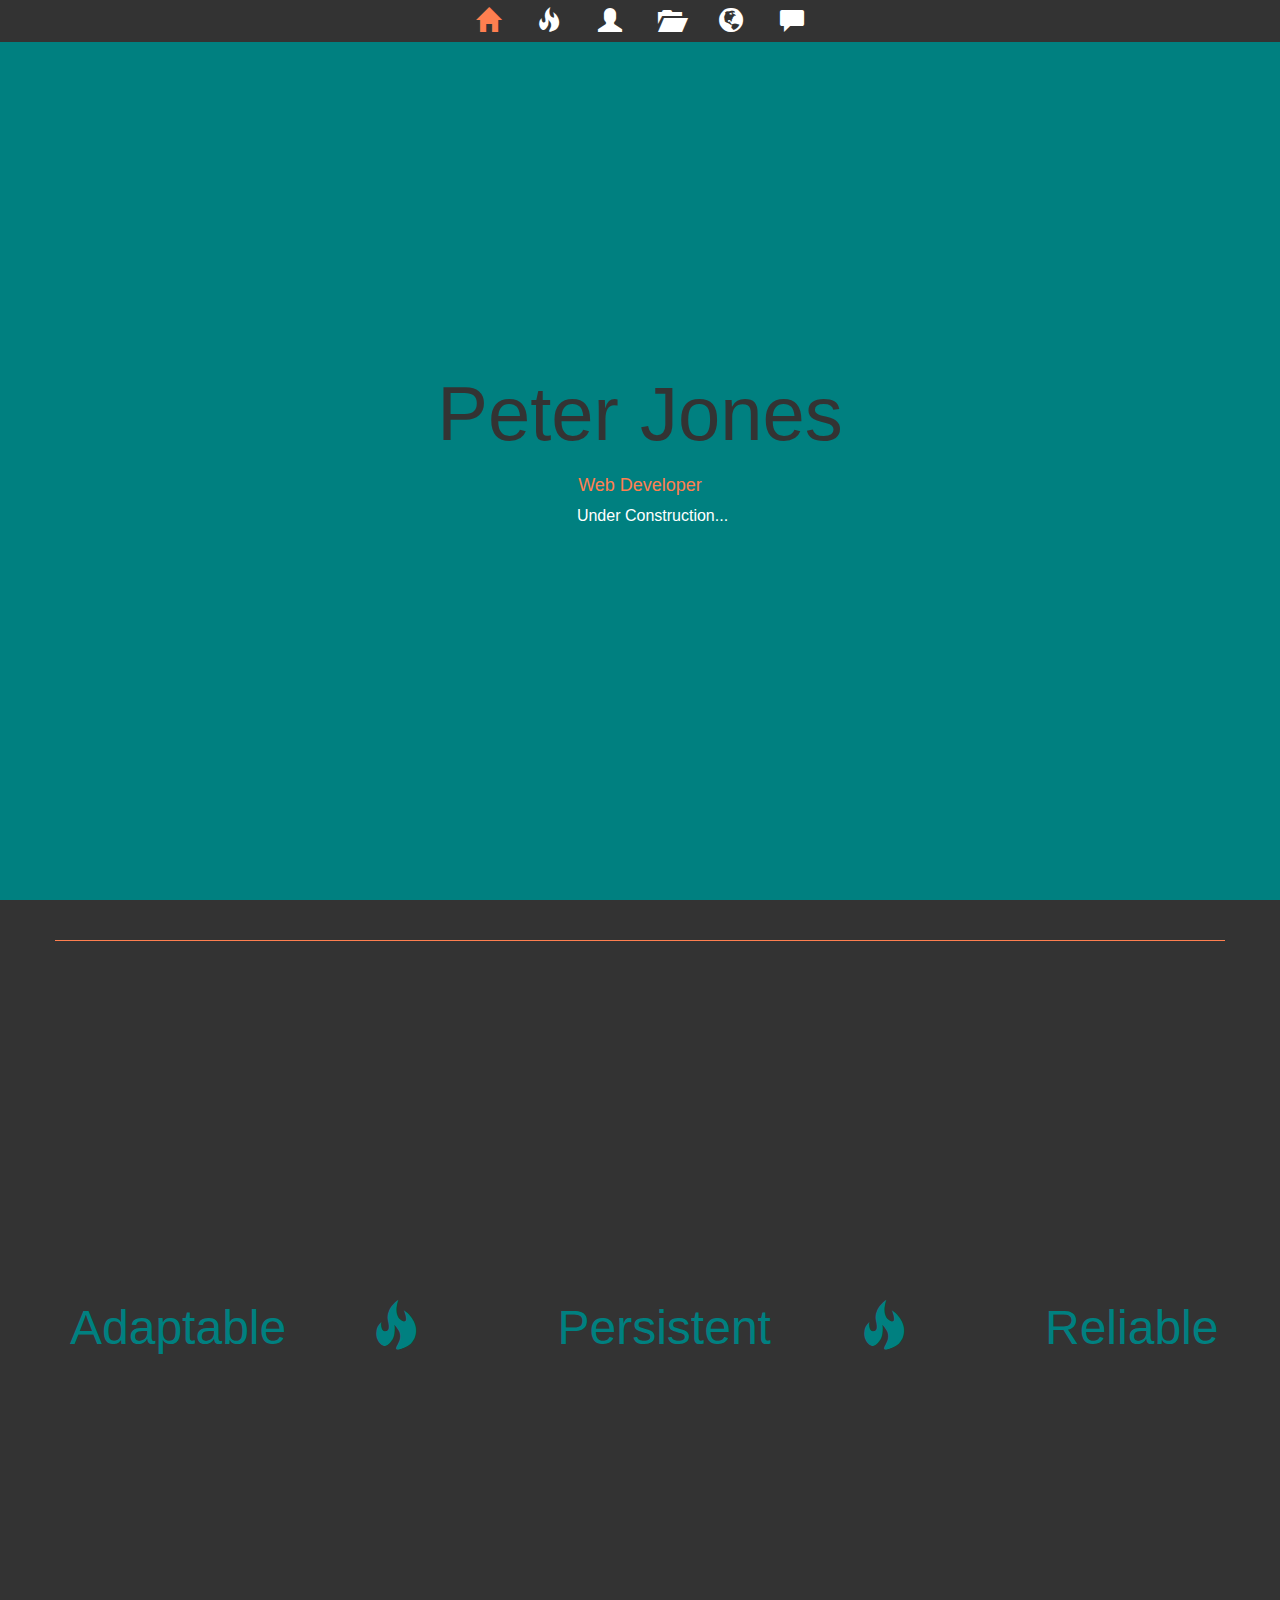
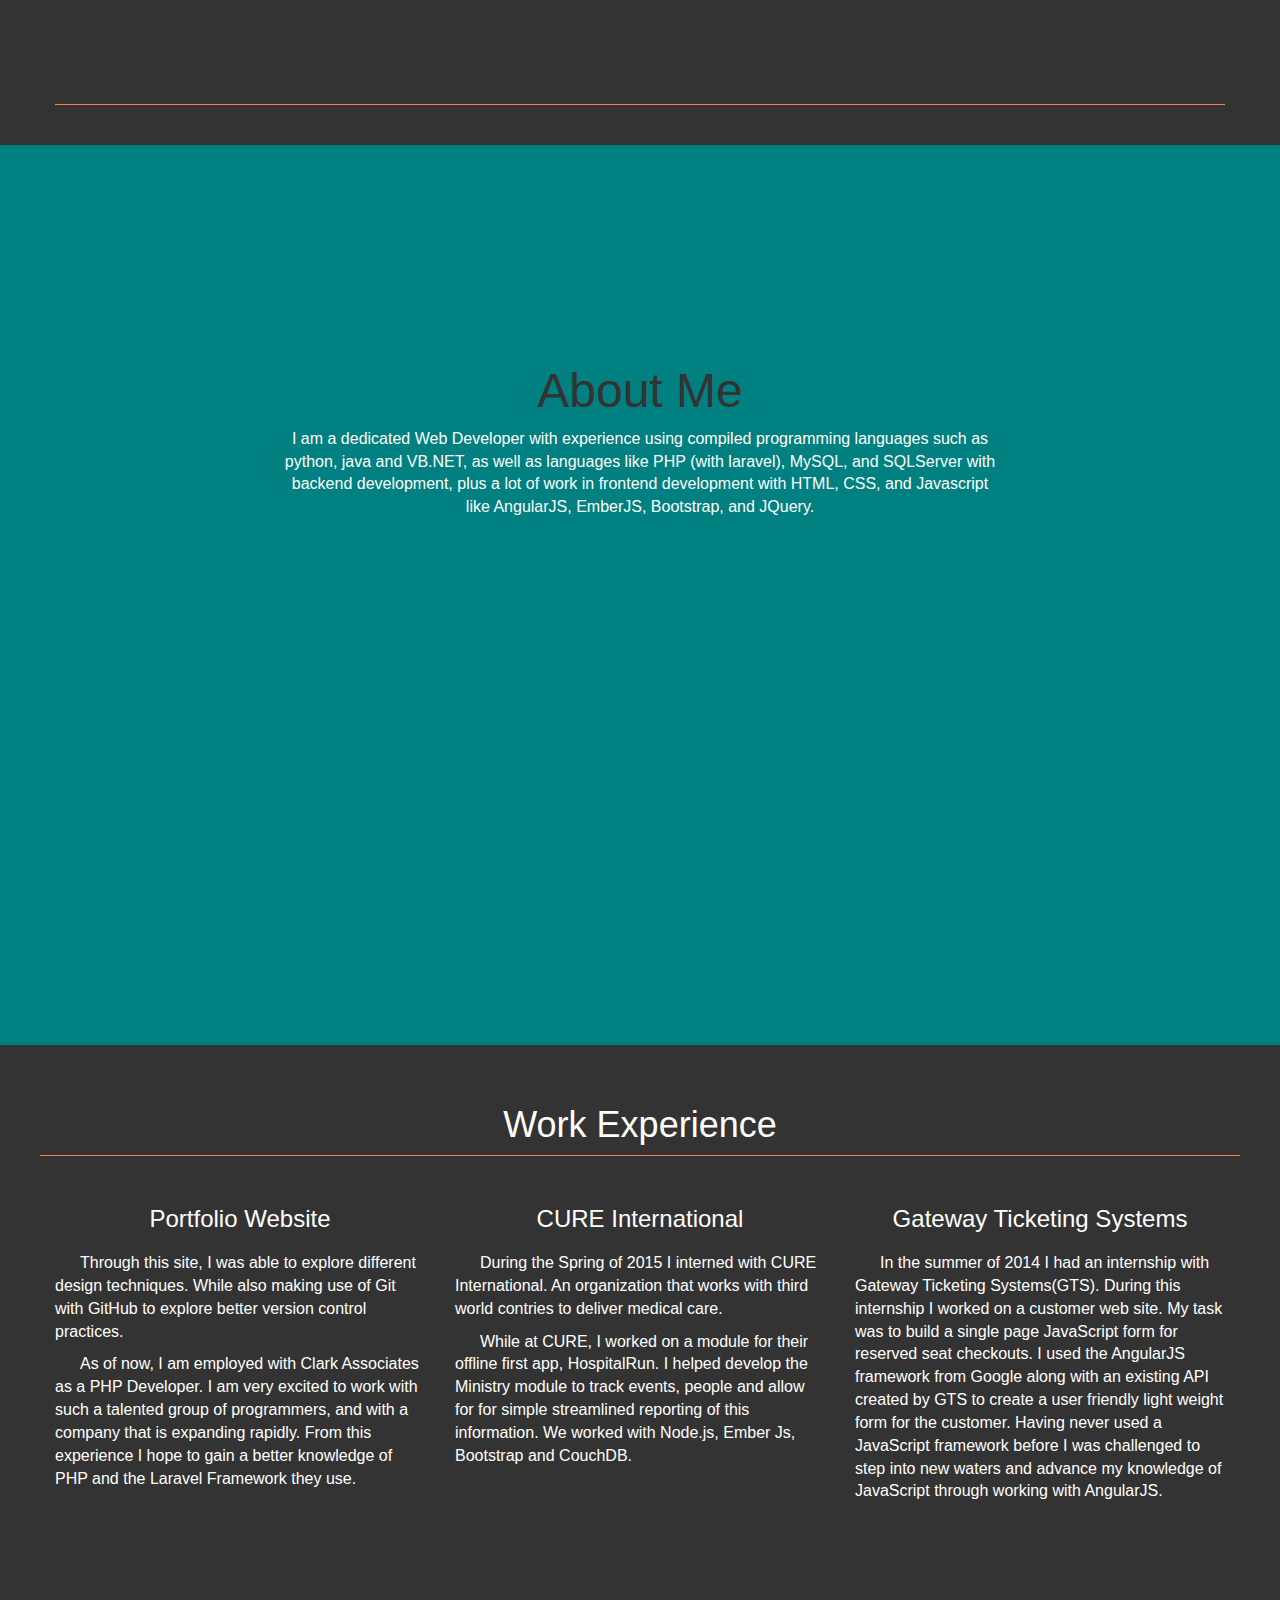
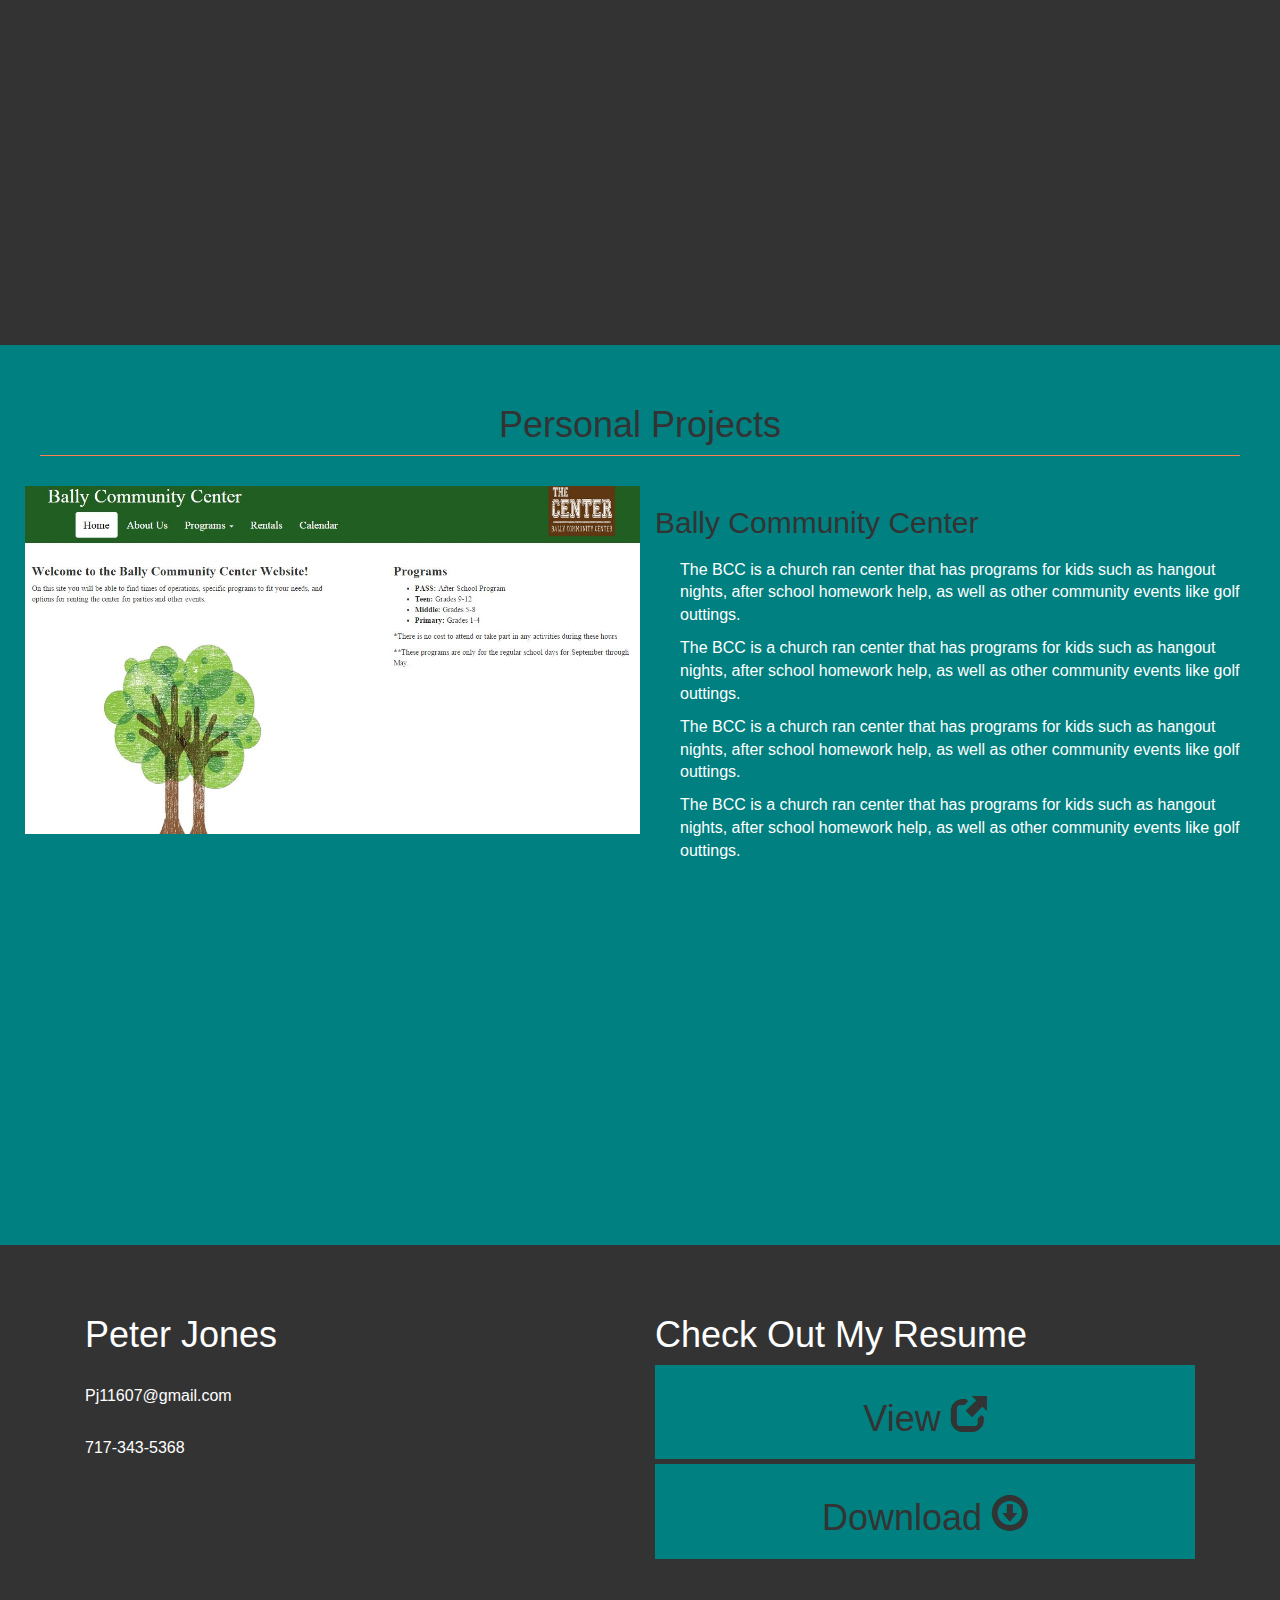
<file: index.html>
<!DOCTYPE html>
<html>
<head>
	<meta charset="utf-8"/>
	<meta http-equiv="X-UA-Compatible" content="IE=edge"/>
    <meta name="viewport" content="width=device-width, initial-scale=1"/>
	
	<link rel="stylesheet" href="css/bootstrap.min.css" type="text/css" />
	<script src="js/jquery.js"></script>
	<script src="js/bootstrap.min.js"></script>

	<title> Peter Jones | Portfolio</title>
	<link href="css/main.css" rel="stylesheet"/>
	<script src="js/angularjs.js"></script>
	<script src="js/script.js"></script>	
</head>
<body ng-app="portfolio">
        <div class="navigation DarkBack">
            <a class="non-active active glyphicon glyphicon-home" onclick="ScrollTo('#TitlePage');"></a>
            <a class="non-active glyphicon glyphicon-fire" onclick="ScrollTo('#LandingLine', 60);"></a>
            <a class="non-active glyphicon glyphicon-user" onclick="ScrollTo('#AboutController');"></a>
            <a class="non-active glyphicon glyphicon-folder-open" onclick="ScrollTo('#WorkExperience');"></a>
            <a class="non-active glyphicon glyphicon-globe" onclick="ScrollTo('#ProjectExperience');"></a>
            <a class="non-active glyphicon glyphicon-comment" onclick="ScrollTo('#ContactController');"></a>
        </div>
        
		<div id="TitlePage" class="LightBack text-center">
            <div class="vAlign">
                <h1 >Peter Jones</h1>
                <h3>Web Developer</h3>
                <p>Under Construction...</p>
            </div>
        </div>
		<div id="LandingLine" class="container DarkBack">
            <div class="row vAlign">
				<div class="col-lg-2">
					<h1>Adaptable</h1>
				</div>
                <div class="col-lg-3">
                    <h1 class="glyphicon glyphicon-fire"></h1>
                </div>
				<div class="col-lg-2">
					<h1>Persistent</h1>
				</div>
                <div class="col-lg-3">
                    <h1 class="glyphicon glyphicon-fire"></h1>
                </div>
				<div class="col-lg-2">
					<h1>Reliable</h1>
				</div>    
            </div>
		</div>
		<!-- Main Content -->
		<div id="main-content">
			<!-- Loaded by AngularJS -->
            
            <div id="AboutController" class="full-height LightBack" ng-include src="'partials/about.html'"></div>
            
            <div id="WorkExperience" class="full-height">
                <h1>Work Experience</h1>
                <div class="col-lg-4" ng-include src="'partials/projects/personal.html'"></div>

                <div class="col-lg-4" ng-include src="'partials/projects/cure.html'"></div>

                <div class="col-lg-4" ng-include src="'partials/projects/gateway.html'"></div> 
            </div>
            
            <div id="ProjectExperience" class="full-height LightBack">
                <h1>Personal Projects</h1>
                <div class="project" ng-include src="'partials/projects/ballyCC.html'"></div>             
                <div class="clear"></div>
            </div>
            
            <div id="ContactController" class="container">
                <div id="contact" class="col-sm-6" ng-include src="'partials/contact.html'"></div>
                <div id="resume" class="col-sm-6" ng-include src="'partials/resume.html'"></div>
            </div>
        </div>
</body>
</html>
</file>
<file: css/main.css>
/* Main CSS */
body {
/*    background-image: url('../images/333-Back.jpg');*/
    background:#333;
    color: #fff;
}
/* ================================== */
/* =========== Shared CSS =========== */
/* ================================== */
p {
    text-indent: 25px; 
    font-size: 16px;
    color: #fff;
}

.DarkBack h1 {
    color: #eee;   
}
.LightBack {
    background-color: teal;
}
.LightBack h1 {
    color: #333;
}
.vAlign {
    position: relative;
    top:50%;
    transform: translateY(-50%);
    -webkit-transform: translateY(-50%);
    -ms-transform: translateY(-50%);
}

/* ================================== */
/* ========= Navigation CSS ========= */
/* ================================== */

.navigation {
    text-align:center;
    padding-top: 6px;
    padding-bottom: 12px;
    margin:0 auto;
    color: #fff;
    font-size: 24px;
    height: 42px;
    width: 100%;
    position: fixed;
    background: #333;
    z-index: 99999999;
}
.navigation a {
    padding-left: 15px;
    padding-right: 15px;
}
.navigation a:hover {
    text-decoration:none;
    color:teal;
}
.navigation a.active:hover {
    color:coral;   
}
.non-active {
    color: #fff;
}
.active {
    color: coral;   
}

/* ================================== */
/* ========= Title Page CSS ========= */
/* ================================== */

#TitlePage {
    color: #333;
    margin-top: -20px;
    height: 100vh;    
}
#TitlePage h1 {
    font-size:76px;     
}
#TitlePage h3 {
    color: coral;   
    font-size: 18px;
}

/* ================================== */
/* ======== LandingLine CSS ========= */
/* ================================== */

#LandingLine {
    text-align:center;
    margin-top: 40px;
    margin-bottom: 40px;
    height: 85vh;
    border-top: solid coral 1px;
    border-bottom: solid coral 1px;
}
#LandingLine h1 {
    color: teal; 
    font-size: 48px;
}
/* ================================== */
/* ======== Main Content CSS ======== */
/* ================================== */
.full-height {
    min-height: 100vh;   
    padding: 40px;
}
#AboutController h1 {
    font-size: 48px;
    text-align: center;
    margin-top: 15%;
}
#AboutController p {
    max-width: 720px;
    margin:0 auto;
    text-align: center;
    text-indent: 0px;
}
#WorkExperience h1,
#ProjectExperience h1{
    text-align: center;
    margin-bottom: 30px;
    padding-bottom: 10px;
    border-bottom: solid coral 1px;
}
#WorkExperience div h1,
#ProjectExperience div h1{
    margin-bottom: 10px;   
    border: none;
}
#WorkExperience .LightBack {
    padding:20px;
}
#WorkExperience div h1 {
    font-size: 24px;   
}
#ProjectExperience div h1 {
    text-align: left;  
    font-size: 30px;
}
#ProjectExperience .project {
    width: 100%; 
    clear: both;
    margin: 0 auto;
    margin-bottom: 50px;
}
#ProjectExperience .project p {
    text-indent: 0px;
    padding-left: 25px;
}
#ProjectExperience .project a {
    padding:0px;
}
#ProjectExperience .project img {
   width: 100%;
}
#ContactController {
    padding-top: 50px;
    padding-bottom: 50px;
}
#ContactController p {
    text-indent:0px;  
    padding-top: 20px;
}
#contact {
    padding-bottom: 40px;   
}

.btn {
    border-style:solid;
    border-radius: 0px;    
}
.btn:hover {	
    background-color: transparent;
    color: teal;
    border-color: teal;
}
.btn:hover h1 {
    color: teal;   
}
.clear {
    clear:both;
}
</file>
